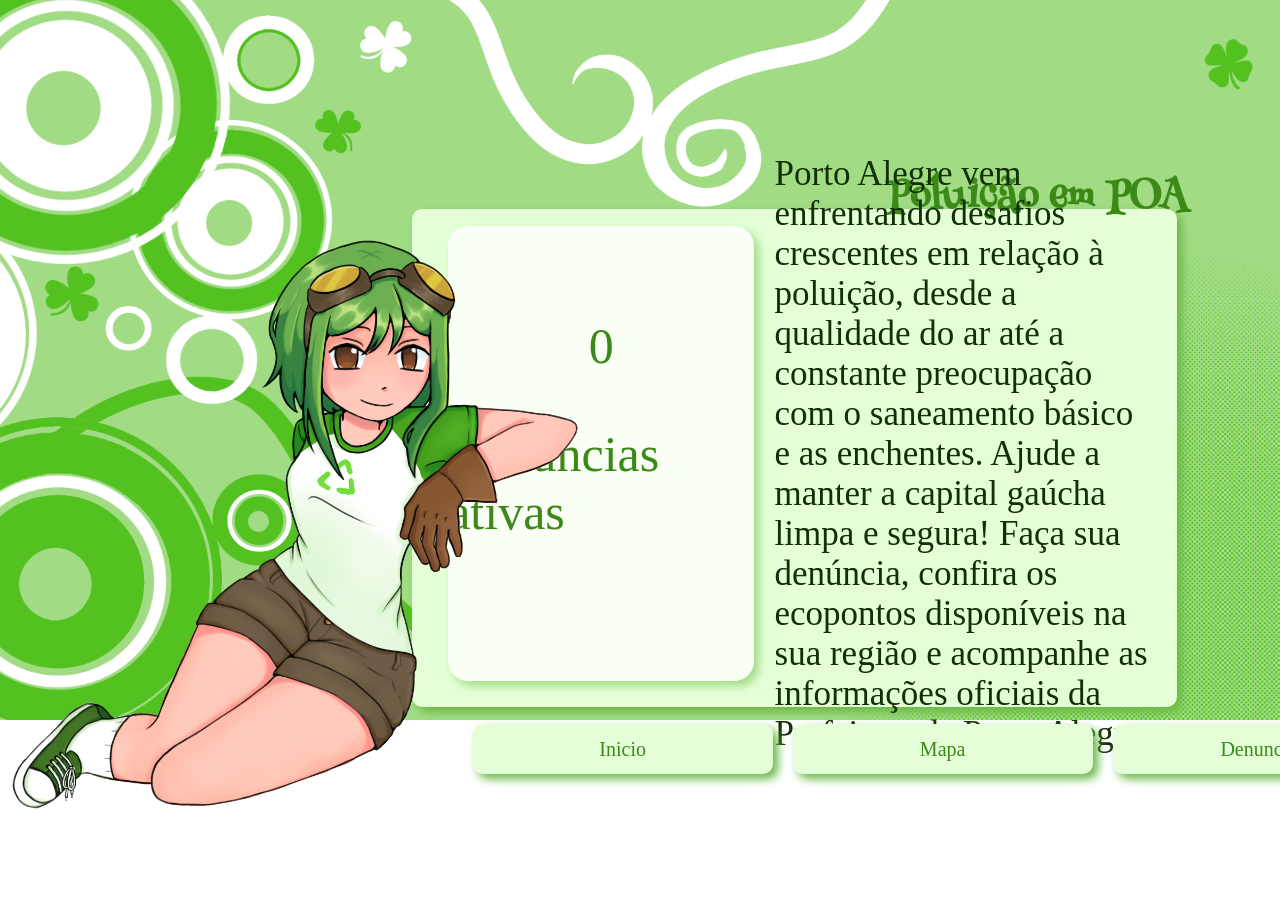
<file: index.html>
<!DOCTYPE html>
<html lang="pt-BR">
  <head>
    <meta charset="UTF-8">
    <title>POAluição</title>
    <link rel="stylesheet" href="styles.css" />
  </head>
  <body>

    <div id="BigCaixa">
      <h1 class="title">Poluição em POA</h1>

      <div id="CaixaPrincipal" class="layoutInicial">

        <div id="ContadorDenuncias">
          <p id="ValorContador"></p>
          <p>Denúncias ativas</p>
        </div>

        <p id="textoInicial">
          Porto Alegre vem enfrentando desafios crescentes em relação à poluição, desde a qualidade do ar até a constante preocupação com o saneamento básico e as enchentes. Ajude a manter a capital gaúcha limpa e segura! Faça sua denúncia, confira os ecopontos disponíveis na sua região e acompanhe as informações oficiais da Prefeitura de Porto Alegre.
        </p>
      </div>

      <div id="Cabecalho">
        <a href="index.html"><button>Inicio</button></a>
        <a href="mapa.html"><button>Mapa</button></a>
        <a href="denuncias.html"><button>Denuncias</button></a>
      </div>

    </div>

    <img id="garota" src="src/menina.png" style="pointer-events: none;">

    <script src="scripts.js"></script>
  </body>
</html>
</file>
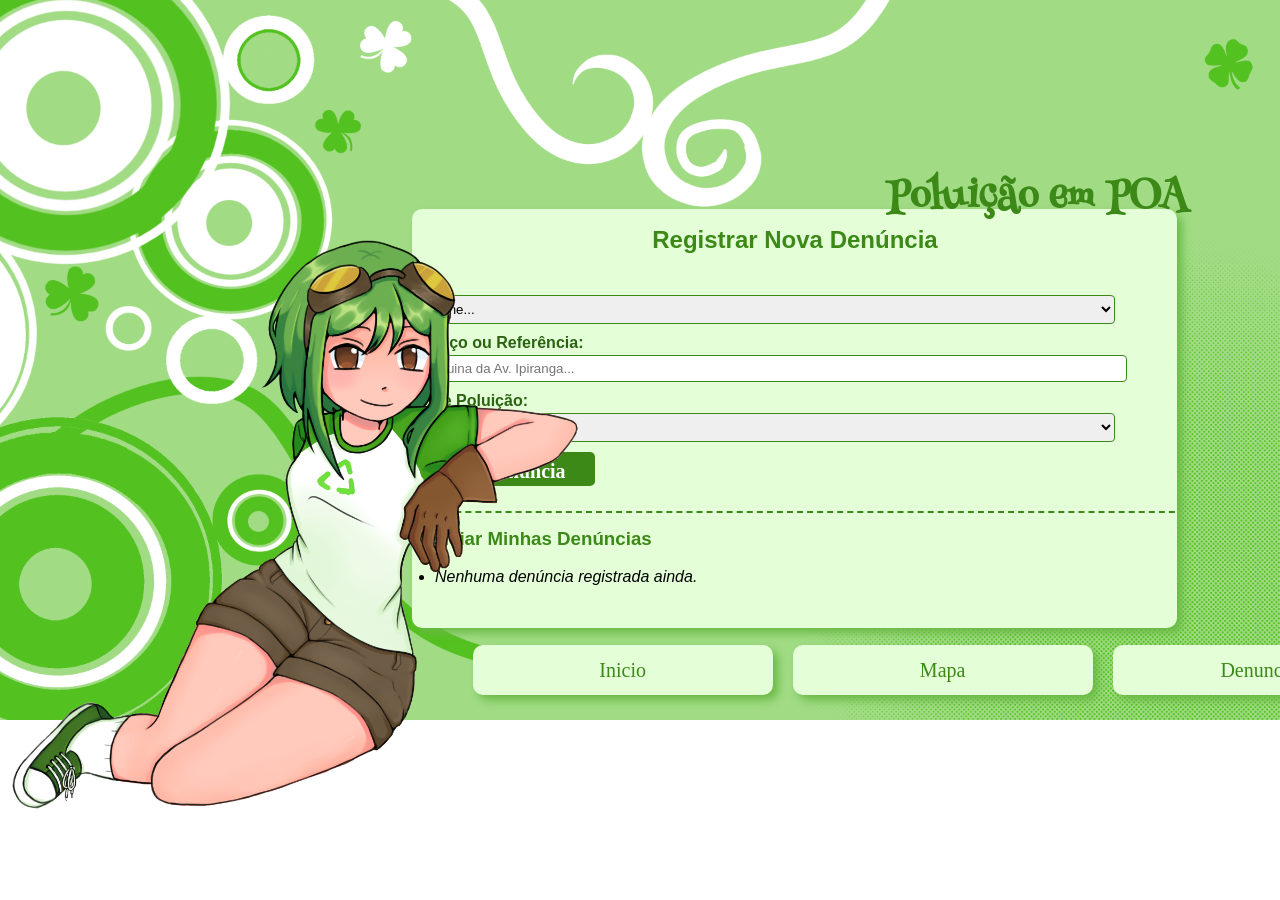
<file: denuncias.html>
<!DOCTYPE html>
<html lang="pt-BR">

<head>
  <meta charset="UTF-8">
  <title>POAluição - Denúncias</title>
  <link rel="stylesheet" href="styles.css" />
</head>

<body>

  <div id="BigCaixa">
    <h1 class="title">Poluição em POA</h1>

    <div id="CaixaPrincipal">
      <div class="conteudo-caixa">

        <h2 id="renode">Registrar Nova Denúncia</h2>

        <form id="formDenuncia">
          <div class="form-group">
            <label>Bairro:</label>
            <select id="bairro" required>
              <option value="">Selecione...</option>
              <option value="Centro Histórico">Centro Histórico</option>
              <option value="Sarandi">Sarandi</option>
              <option value="Restinga">Restinga</option>
              <option value="Cidade Baixa">Cidade Baixa</option>
            </select>
          </div>

          <div class="form-group">
            <label>Endereço ou Referência:</label>
            <input type="text" id="endereco" placeholder="Ex: Esquina da Av. Ipiranga..." required>
          </div>

          <div class="form-group">
            <label>Tipo de Poluição:</label>
            <select id="tipoPoluicao" required>
              <option value="">Selecione...</option>
              <option value="Descarte irregular">Descarte Irregular de Lixo</option>
              <option value="Esgoto a céu aberto">Esgoto a Céu Aberto</option>
              <option value="Poluição do ar">Poluição do Ar</option>
            </select>
          </div>

          <button type="submit" class="btn-enviar">Salvar Denúncia</button>
        </form>

        <div id="areaGerenciamento">
          <h3>Gerenciar Minhas Denúncias</h3>
          <ul id="listaMinhasDenuncias">
            <li><i>Nenhuma denúncia registrada ainda.</i></li>
          </ul>
        </div>

      </div>
    </div>

    <div id="Cabecalho">
      <a href="index.html"><button>Inicio</button></a>
      <a href="mapa.html"><button>Mapa</button></a>
      <a href="denuncias.html"><button>Denuncias</button></a>
    </div>

  </div>

  <img id="garota" src="src/menina.png" style="pointer-events: none;">

  <script src="scripts.js"></script>
</body>

</html>
</file>
<file: styles.css>
@import url('https://fonts.googleapis.com/css2?family=Henny+Penny&family=Unkempt:wght@400;700&display=swap');

body {
  background-image: url("src/fundosite001.png");
  background-size: 100%;
  background-repeat: no-repeat;
}

.title {
  color: #3c8918;
  font-size: 40px;
  font-family: "Henny Penny", system-ui;
  margin-left: 55%;
  margin-bottom: -40px;
}

h2,h3{
  color: #3c8918;
  margin-top: 0;
}

#BigCaixa {
  position: relative;
  margin-left: 32%;
  margin-top: 13%;
  min-height: 250px;
}

#CaixaPrincipal {
  background-color: #e4ffd8;
  width: 89%;
  height: 50%;
  border-radius: 10px;
  box-shadow: 5px 5px 10px #6ab845;
  padding-top: 2%;
  padding-bottom: 3%;
  margin-top: 1.5%;
}

#Cabecalho {
  margin-top: 2%;
  margin-left: 7%;
  display: flex;
  flex-direction: row;
  gap: 20px;
}

button {
  width: 300px;
  height: 50px;
  background-color: #e4ffd8;
  border: none;
  border-radius: 10px;
  font-family: "Unkempt", cursive;
  color: #3c8918;
  font-size: 20px;
  box-shadow: 5px 5px 10px #6ab845;
}

#garota {
  position: absolute;
  left: 0%; 
  bottom: 10%;
  z-index: 99; 
  width: 80%;
  pointer-events: none;
}

/* geral */
.layoutInicial {
  display: flex;
  flex-direction: row;
  align-items: center; 
  justify-content: space-evenly; 
}

#ContadorDenuncias {
  border-radius: 20px;
  width: 40%;
  height: 455px;
  background-color: hsl(98, 100%, 98%);
  margin-left: 2%;
  box-shadow: 5px 5px 10px #a1dc85;

  display: flex;
  flex-direction: column;
  justify-content: center;
  align-items: center;

  font-family: "Unkempt", cursive;
  color: #3c8918;
  font-size: 50px;
}

#textoInicial {
  width: 50%;
  height: 300px;
  margin: 0;

  display: flex;
  flex-direction: column;
  justify-content: center;
  align-items: center;

  font-family: "Unkempt", cursive;
  color: #133005;
  font-size: 35px;
}

#ValorContador {
  margin: 0%;
}

/* especifico */
.conteudo-caixa {
  display: flex;
  flex-direction: column;
  align-items: center;
  height: 85%;
  overflow-y: auto;
  font-family: sans-serif;
}

.form-group {
  margin-bottom: 10px;
  width: 800px;
}

.form-group label {
  display: block;
  font-weight: bold;
  color: #2b6311;
  margin-bottom: 3px;
}

.form-group input, 
.form-group select, 
.form-group textarea {
  width: 90%;
  padding: 5px;
  border: 1px solid #3c8918;
  border-radius: 4px;
}

.btn-enviar {
  width: 200px;
  height: 33.3px;
  box-shadow: none;
  background-color: #3c8918;
  color: white;
  padding: 8px 15px;
  border: none;
  border-radius: 5px;
  cursor: pointer;
  font-weight: bold;
}

.btn-enviar:hover {
  background-color: #2b6311;
}

#areaGerenciamento {
  margin-top: 25px;
  border-top: 2px dashed #3c8918;
  padding-top: 15px;
  width: 800px;
}

.botaoExcluir {
  width: 200px;
  height: 33.3px;
  box-shadow: none;
  background: red; 
  color: white; 
  border: none; 
  border-radius: 3px; 
  cursor: pointer;
}

/*mapa*/

#conteudo-caixa-mapa {
  display: flex;
  flex-direction: column;
  align-items: center;
  height: 10%;
  font-family: sans-serif;
}

  #map {
    height: 350px;
    width: 900px;
    z-index: 98; 
    border: 2px solid #3c8918;
    border-radius: 8px;
    margin-bottom: 1px;
  }
 
  .mapa-legenda {
    display: flex;
    gap: 6px;
    margin-bottom: 4px;
    font-size: 12px;
    border: none;
  }
 
  .mapa-legenda-dot {
    width: 12px;
    height: 12px;
    border-radius: 50%;
    display: inline-block;
    flex-shrink: 0;
  }

  .mapa-container {
    margin-bottom: 1px;
  }
 
  .titulos-mapa {
    margin-bottom: 1px;
  }
</file>
